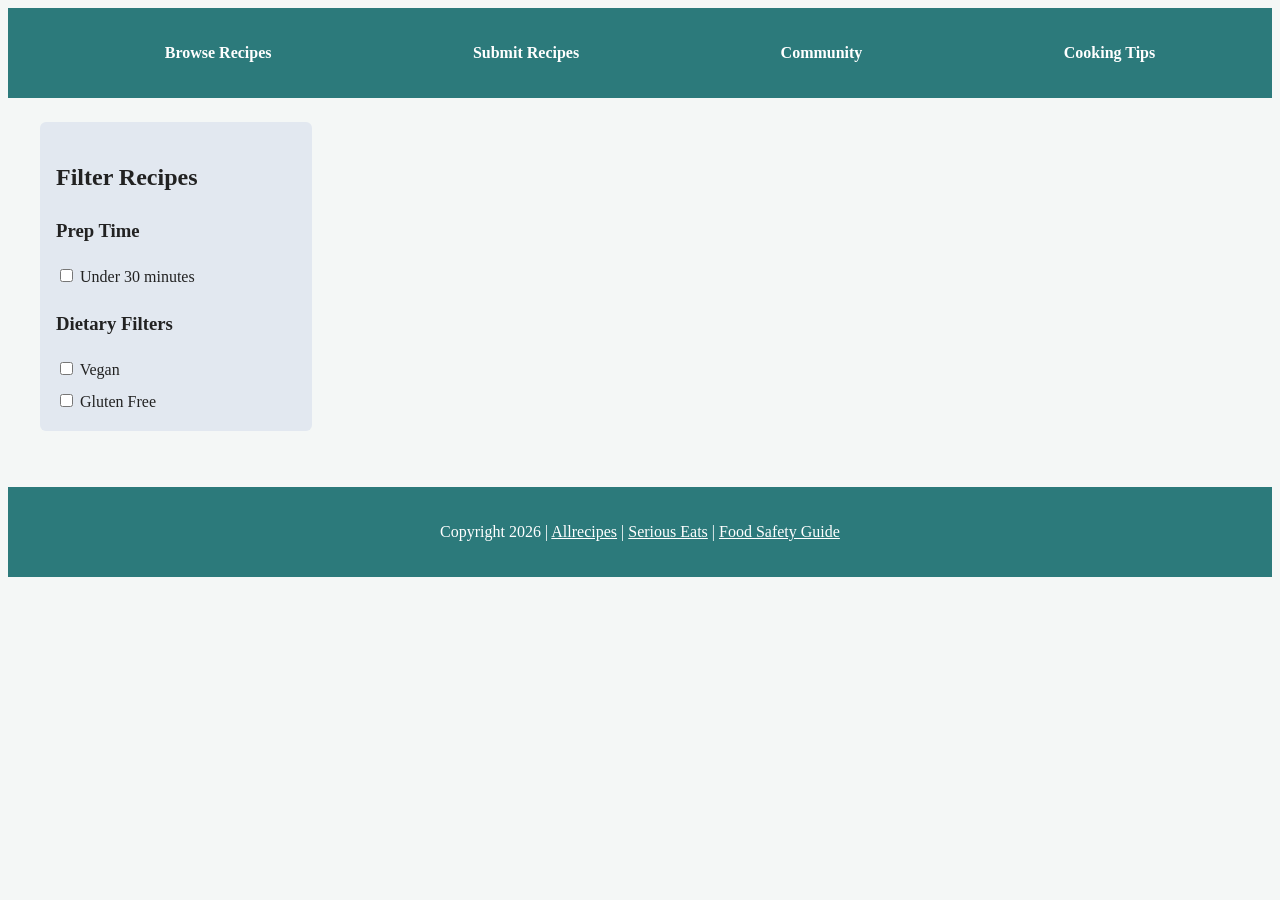
<file: browse.html>
<!DOCTYPE html>
<html lang="en">
<head>
<meta charset="UTF-8">
<meta name="viewport" content="width=device-width, initial-scale=1.0">
<meta name="description" content="Bowse our Recipes.">
<title>Browse Recipess</title>
<link rel="stylesheet" href="styles.css">
</head>
<body>

<!-- Top Navigation (Desktop & Mobile) -->
<header>
<nav aria-label="Main Navigation">
<button class="mobile-menu-btn" aria-label="Toggle Menu">Menu</button>
<ul class="nav-links">
<li><a href="index.html>Home</a></li>
<li><a href="browse.html">Browse Recipes</a></li>
<li><a href="submit.html">Submit Recipes</a></li>
<li><a href="community.html">Community</a></li>
<li><a href="tips.html">Cooking Tips</a></li>
</ul>
</nav>
</header>

<div class="page-layout">
<!-- Left Filter Sidebar (Desktop Wireframe) -->
<aside aria-label="Recipe Filters">
<h2>Filter Recipes</h2>
<div class="filter-group">
<h3>Prep Time</h3>
<label><input type="checkbox" name="prep" value="under-30"> Under 30 minutes</label>
</div>
<div class="filter-group">
<h3>Dietary Filters</h3>
<label><input type="checkbox" name="diet" value="vegan"> Vegan</label>
<label><input type="checkbox" name="diet" 

value="gluten-free"> Gluten Free</label>
</div>
</aside>

<!-- Main Content Area -->
<main id=
</main>
</div>

<!-- Footer -->
<footer>
<p>Copyright 2026 | 
  <a href="https://www.allrecipes.com" target="_blank" rel="noopener">Allrecipes</a> |
  <a href="https://www.seriouseats.com" target="_blank" rel="noopener">Serious Eats</a> |
  <a href="https://www.foodsafety.gov" target="_blank" rel="noopener">Food Safety Guide</a>
  
</footer>

</body>
</html>
</file>
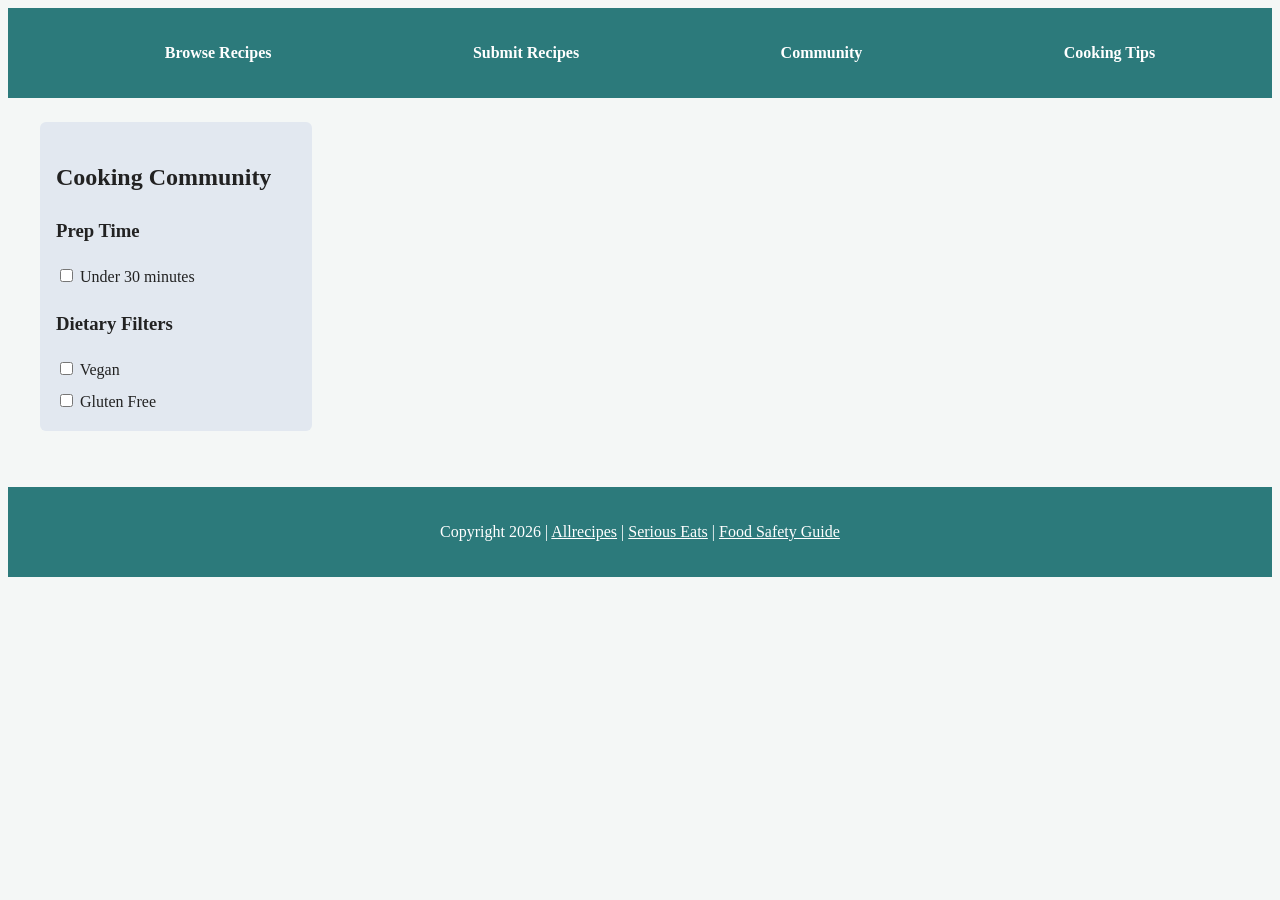
<file: community.html>
<!DOCTYPE html>
<html lang="en">
<head>
<meta charset="UTF-8">
<meta name="viewport" content="width=device-width, initial-scale=1.0">
<meta name="description" content="Discover, filter, and shareeasy homemade recipes with our cookingcommunity.">
<title>Community</title>
<link rel="stylesheet" href="styles.css">
</head>
<body>

<!-- Top Navigation (Desktop & Mobile) -->
<header>
<nav aria-label="Main Navigation">
<button class="mobile-menu-btn" aria-label="Toggle Menu">Menu</button>
<ul class="nav-links">
<li><a href="index.html>Home</a></li>
<li><a href="browse.html">Browse Recipes</a></li>
<li><a href="submit.html">Submit Recipes</a></li>
<li><a href="community.html">Community</a></li>
<li><a href="tips.html">Cooking Tips</a></li>
</ul>
</nav>
</header>

<div class="page-layout">
<!-- Left Filter Sidebar (Desktop Wireframe) -->
<aside aria-label="Recipe Filters">
<h2>Cooking Community</h2>
<div class="filter-group">
<h3>Prep Time</h3>
<label><input type="checkbox" name="prep" value="under-30"> Under 30 minutes</label>
</div>
<div class="filter-group">
<h3>Dietary Filters</h3>
<label><input type="checkbox" name="diet" value="vegan"> Vegan</label>
<label><input type="checkbox" name="diet" 

value="gluten-free"> Gluten Free</label>
</div>
</aside>

<!-- Main Content Area -->
<main id="home">

</main>
</div>

<!-- Footer -->
<footer>
<p>Copyright 2026 | 
  <a href="https://www.allrecipes.com" target="_blank" rel="noopener">Allrecipes</a> |
  <a href="https://www.seriouseats.com" target="_blank" rel="noopener">Serious Eats</a> |
  <a href="https://www.foodsafety.gov" target="_blank" rel="noopener">Food Safety Guide</a>
  
</footer>

</body>
</html>
</file>
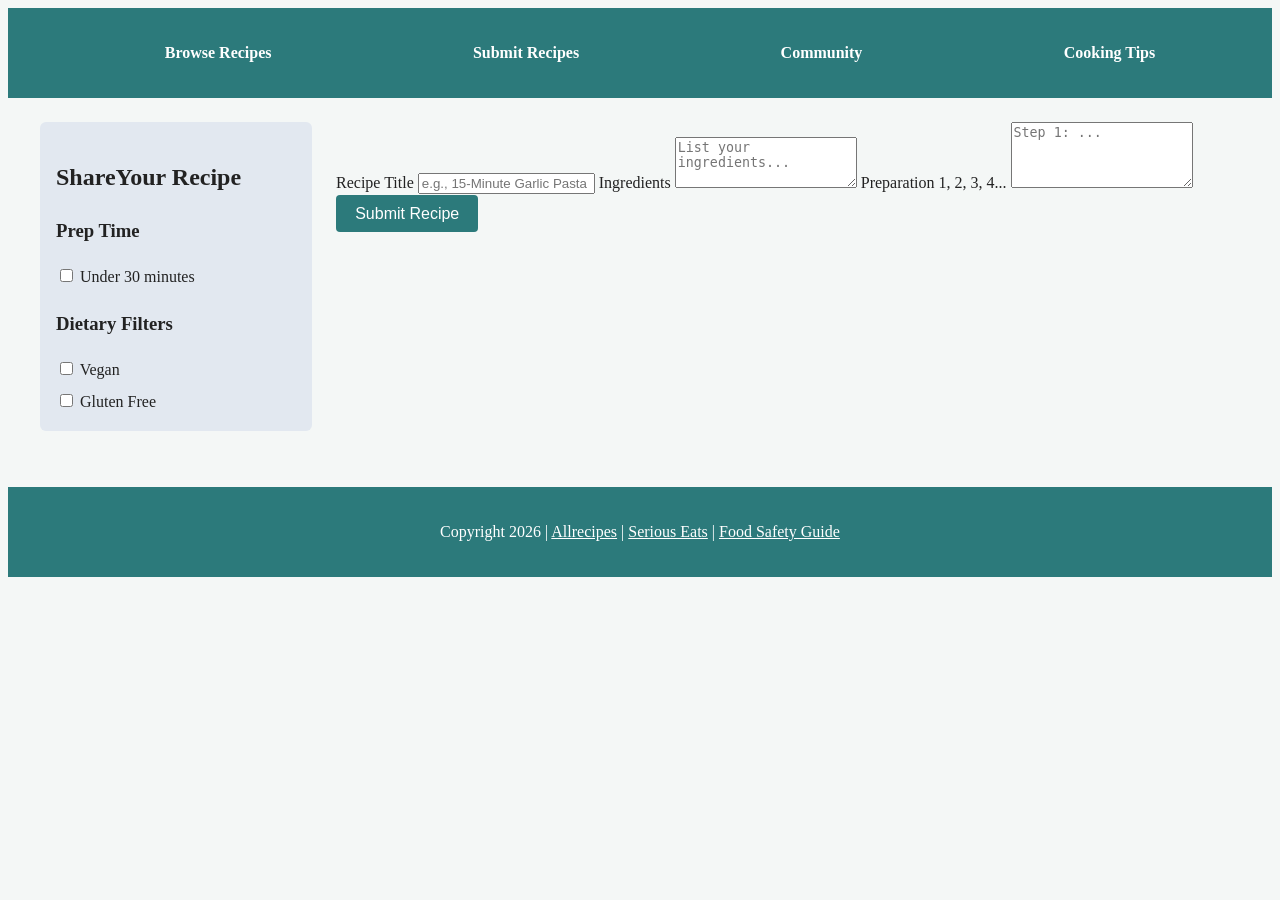
<file: submit.html>
<!DOCTYPE html>
<html lang="en">
<head>
<meta charset="UTF-8">
<meta name="viewport" content="width=device-width, initial-scale=1.0">
<meta name="description" content="Discover, filter, and shareeasy homemade recipes with our cooking community.">
<title>Submit Recipes</title>
<link rel="stylesheet" href="styles.css">
</head>
<body>

<!-- Top Navigation (Desktop & Mobile) -->
<header>
<nav aria-label="Main Navigation">
<button class="mobile-menu-btn" aria-label="Toggle Menu">Menu</button>
<ul class="nav-links">
<li><a href="index.html>Home</a></li>
<li><a href="browse.html">Browse Recipes</a></li>
<li><a href="submit.html">Submit Recipes</a></li>
<li><a href="community.html">Community</a></li>
<li><a href="tips.html">Cooking Tips</a></li>
</ul>
</nav>
</header>

<div class="page-layout">
<!-- Left Filter Sidebar (Desktop Wireframe) -->
<aside aria-label="Recipe Filters">
<h2>ShareYour Recipe</h2>
<div class="filter-group">
<h3>Prep Time</h3>
<label><input type="checkbox" name="prep" value="under-30"> Under 30 minutes</label>
</div>
<div class="filter-group">
<h3>Dietary Filters</h3>
<label><input type="checkbox" name="diet" value="vegan"> Vegan</label>
<label><input type="checkbox" name="diet" 

value="gluten-free"> Gluten Free</label>
</div>
</aside>

<!-- Main Content Area -->
<main id="">
  <form>
<label for="recipe-title">Recipe Title</label>
<input type="text" id="recipe-title" name="recipe-title" placeholder="e.g., 15-Minute Garlic Pasta" required>

<label for="ingredients">Ingredients</label>
<textarea id="ingredients" name="ingredients" rows="3" placeholder="List your ingredients..." 

required></textarea>

<label for="preparation">Preparation 1, 2, 3, 4...</label>
<textarea id="preparation" name="preparation" rows="4" placeholder="Step 1: ..."></textarea>

<button type="submit" class="btn">Submit Recipe</button>
</form>
  
</main>
</div>

<!-- Footer -->
<footer>
<p>Copyright 2026 | 
  <a href="https://www.allrecipes.com" target="_blank" rel="noopener">Allrecipes</a> |
  <a href="https://www.seriouseats.com" target="_blank" rel="noopener">Serious Eats</a> |
  <a href="https://www.foodsafety.gov" target="_blank" rel="noopener">Food Safety Guide</a>
  
</footer>

</body>
</html>
</file>
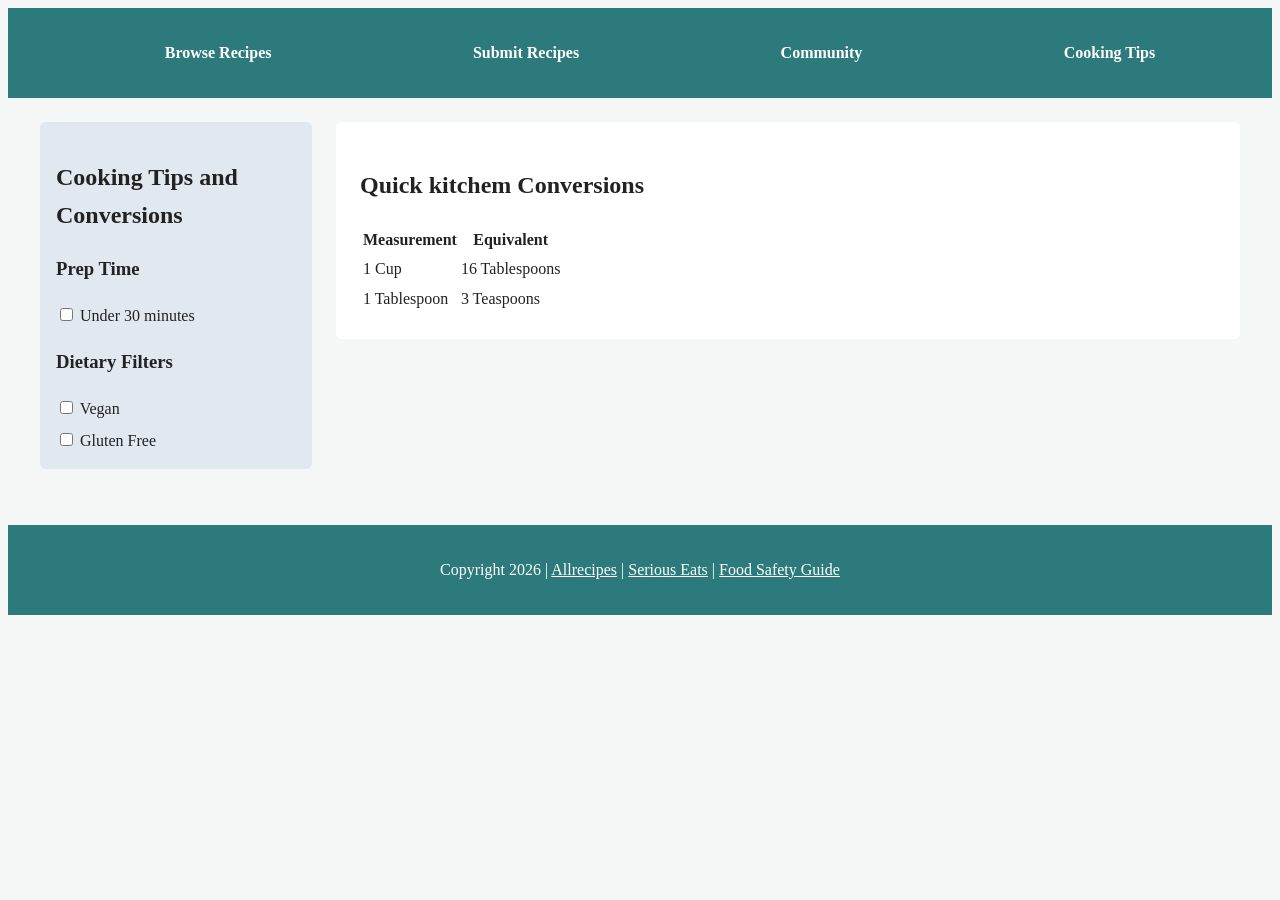
<file: tips.html>
<!DOCTYPE html>
<html lang="en">
<head>
<meta charset="UTF-8">
<meta name="viewport" content="width=device-width, initial-scale=1.0">
<meta name="description" content="Discover, filter, and shareeasy homemade recipes with our cookingcommunity.">
<title>Cooking Tips</title>
<link rel="stylesheet" href="styles.css">
</head>
<body>

<!-- Top Navigation (Desktop & Mobile) -->
<header>
<nav aria-label="Main Navigation">
<button class="mobile-menu-btn" aria-label="Toggle Menu">Menu</button>
<ul class="nav-links">
<li><a href="index.html>Home</a></li>
<li><a href="browse.html">Browse Recipes</a></li>
<li><a href="submit.html">Submit Recipes</a></li>
<li><a href="community.html">Community</a></li>
<li><a href="tips.html">Cooking Tips</a></li>
</ul>
</nav>
</header>

<div class="page-layout">
<!-- Left Filter Sidebar (Desktop Wireframe) -->
<aside aria-label="Recipe Filters">
<h2>Cooking Tips and Conversions</h2>
<div class="filter-group">
<h3>Prep Time</h3>
<label><input type="checkbox" name="prep" value="under-30"> Under 30 minutes</label>
</div>
<div class="filter-group">
<h3>Dietary Filters</h3>
<label><input type="checkbox" name="diet" value="vegan"> Vegan</label>
<label><input type="checkbox" name="diet" 

value="gluten-free"> Gluten Free</label>
</div>
</aside>

<!-- Main Content Area -->
<main id="home">
<!-- Hero Section -->
<section class="hero">

<section class="conversion-table">
  <h2>Quick kitchem Conversions</h2>
  <table>
    <thead>
      <tr>
        <th>Measurement</th>
        <th>Equivalent</th>
      </tr>
      </thead>
    <tbody>
      <tr>
        <td>1 Cup</td>
  <td> 16 Tablespoons</td>
      </tr>
      <tr>
        <td>1 Tablespoon</td>
        <td>3 Teaspoons</td>
        </tr>
    </tbody>
  </table>
</section>
</main>
</div>

<!-- Footer -->
<footer>
<p>Copyright 2026 | 
  <a href="https://www.allrecipes.com" target="_blank" rel="noopener">Allrecipes</a> |
  <a href="https://www.seriouseats.com" target="_blank" rel="noopener">Serious Eats</a> |
  <a href="https://www.foodsafety.gov" target="_blank" rel="noopener">Food Safety Guide</a>
  
</footer>

</body>
</html>
</file>
<file: styles.css>
•	{
box-sizing: border-box;
margin: 0;
padding: 0;
font-family: Arial, sans-serif;
}

body {
background-color: #f4f7f6;
color: #222;
font-size: 16px;
line-height: 1.6;
}


/* Header & Navigation */
header {
background-color: #2c7a7b;
padding: 1rem;
}

.nav-links {
display: flex;
justify-content: space-around;
list-style: none;
}

.nav-links a {
color: #ffffff;
text-decoration: none;
font-weight: bold;
}

.nav-links a:hover, .nav-links a:focus {

text-decoration: underline;
}

.mobile-menu-btn {
display: none;
}

/* Desktop Sidebar + Main Layout */
.page-layout {
display: flex;
max-width: 1200px;
margin: 0 auto;
padding: 1.5rem;
gap: 1.5rem;
}

aside {
width: 240px;
background: #e2e8f0;
padding: 1rem;

border-radius: 6px;
flex-shrink: 0;
}

.filter-group {
margin-top: 1rem;
}

.filter-group label {
display: block;
margin-top: 0.4rem;
}

main {
flex: 1;
}

/* Hero Section */
.hero {
display: flex;

justify-content: space-between;
align-items: center;
background: #ffffff;
padding: 1.5rem;
border-radius: 6px;
gap: 1rem;
margin-bottom: 1.5rem;
}

.hero-image img {
max-width: 100%;
border-radius: 4px;
}

.hero-buttons {
margin-top: 1rem;
display: flex;
gap: 0.75rem;
}

.btn {
display: inline-block;
background: #2c7a7b;
color: #fff;
padding: 0.6rem 1.2rem;
text-decoration: none;
border: none;
border-radius: 4px;
cursor: pointer;
font-size: 1rem;
}

.btn-secondary {
background: #4a5568;
}

/* 3-Card Recipe Grid */
.cards {
display: grid;
grid-template-columns: repeat(3, 1fr);

gap: 1rem;
margin-top: 1rem;
margin-bottom: 2rem;
}

.card {
background: #ffffff;
padding: 1rem;
border-radius: 6px;
text-align: center;
}

.card img {
width: 100%;
border-radius: 4px;
margin-bottom: 0.5rem;
}

/* Submit Recipe Form */
.submit-form {

background: #ffffff;
padding: 1.5rem;
border-radius: 6px;
}

.submit-form label {
display: block;
font-weight: bold;
margin-top: 1rem;
}

.submit-form input,
.submit-form textarea {
width: 100%;
padding: 0.6rem;
margin-top: 0.3rem;
border: 1px solid #cbd5e0;
border-radius: 4px;
}

.submit-form button {
margin-top: 1rem;
}

/* Footer */
footer {
background: #2c7a7b;
color: #ffffff;
text-align: center;
padding: 1rem;
margin-top: 2rem;
}

footer a {
color: #ffffff;
}

/* Mobile Responsive Layout (Matches Mobile Wireframes) */
@media (max-width: 768px) {

.mobile-menu-btn {
display: block;
margin-left: auto;
min-width: 46px;
min-height: 46px;
padding: 0.6rem 1rem;
}

.page-layout, .hero {
flex-direction: column;
}

aside {
width: 100%;
}

.cards {
grid-template-columns: 1fr;
}
}
</file>
